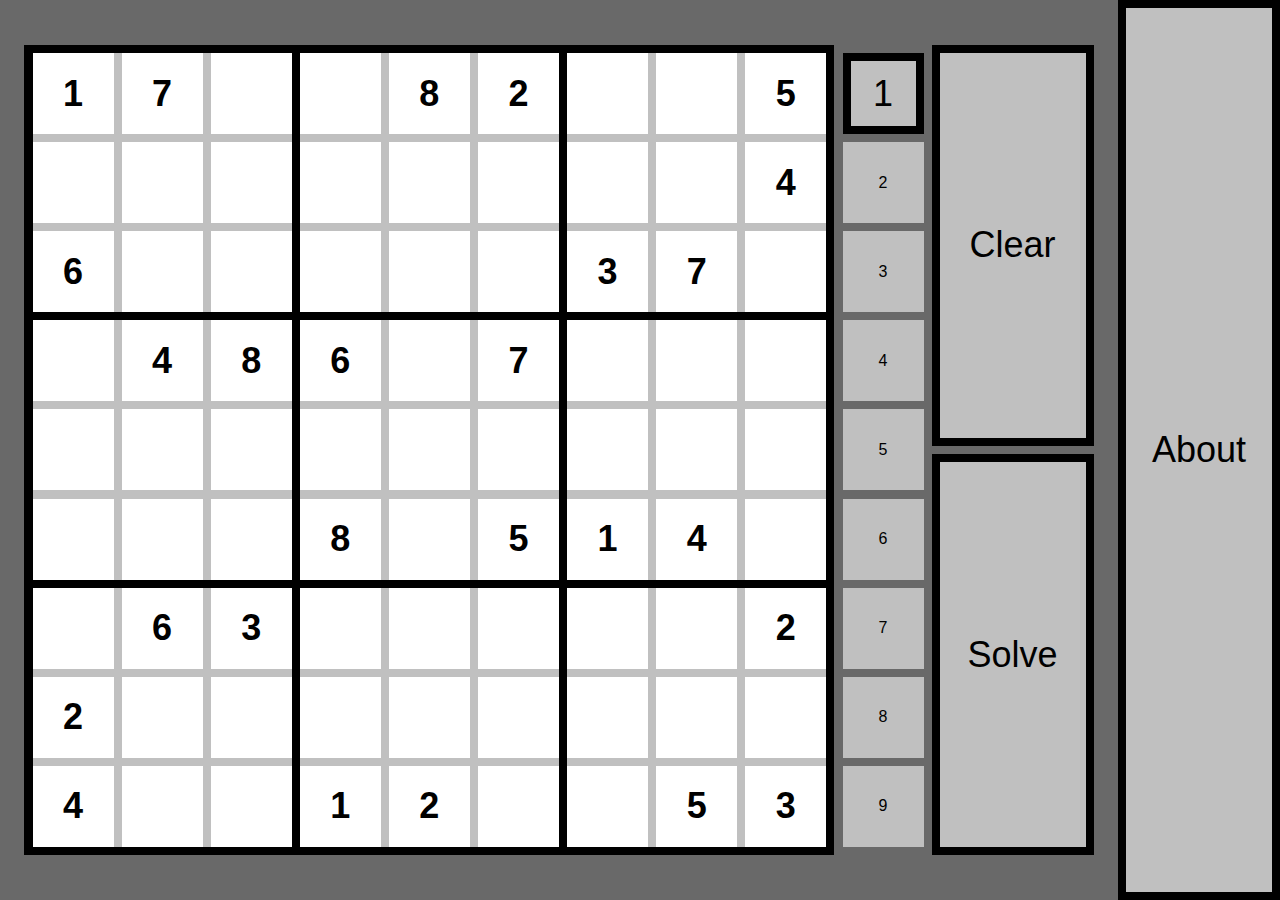
<file: index.html>
<!DOCTYPE html>
<html>
	<head>
		<title>Soduko-Solver</title>
		<meta name="viewport" content="width=device-width, initial-scale=1.0"/>
		<meta charset="utf-8"/>
		<link rel="stylesheet" href="sudoku-solver.css"/>
	</head>
	<body onresize="on_resize();">
		<div class="about-div">
			<div class="centering-div">
				<div class="orientation-div">
					<div class="sudoku-puzzle">
						<div class="sudoku-block" id="0,0">
							<button class="sudoku-square init-value" id="0,0" onclick="enter_value(this);">1</button>
							<button class="sudoku-square init-value" id="0,1" onclick="enter_value(this);">7</button>
							<button class="sudoku-square" id="0,2" onclick="enter_value(this);"></button>
							<button class="sudoku-square" id="1,0" onclick="enter_value(this);"></button>
							<button class="sudoku-square" id="1,1" onclick="enter_value(this);"></button>
							<button class="sudoku-square" id="1,2" onclick="enter_value(this);"></button>
							<button class="sudoku-square init-value" id="2,0" onclick="enter_value(this);">6</button>
							<button class="sudoku-square" id="2,1" onclick="enter_value(this);"></button>
							<button class="sudoku-square" id="2,2" onclick="enter_value(this);"></button>
						</div>
						<div class="sudoku-block" id="0,1">
							<button class="sudoku-square" id="0,3" onclick="enter_value(this);"></button>
							<button class="sudoku-square init-value" id="0,4" onclick="enter_value(this);">8</button>
							<button class="sudoku-square init-value" id="0,5" onclick="enter_value(this);">2</button>
							<button class="sudoku-square" id="1,3" onclick="enter_value(this);"></button>
							<button class="sudoku-square" id="1,4" onclick="enter_value(this);"></button>
							<button class="sudoku-square" id="1,5" onclick="enter_value(this);"></button>
							<button class="sudoku-square" id="2,3" onclick="enter_value(this);"></button>
							<button class="sudoku-square" id="2,4" onclick="enter_value(this);"></button>
							<button class="sudoku-square" id="2,5" onclick="enter_value(this);"></button>
						</div>
						<div class="sudoku-block" id="0,2">
							<button class="sudoku-square" id="0,6" onclick="enter_value(this);"></button>
							<button class="sudoku-square" id="0,7" onclick="enter_value(this);"></button>
							<button class="sudoku-square init-value" id="0,8" onclick="enter_value(this);">5</button>
							<button class="sudoku-square" id="1,6" onclick="enter_value(this);"></button>
							<button class="sudoku-square" id="1,7" onclick="enter_value(this);"></button>
							<button class="sudoku-square init-value" id="1,8" onclick="enter_value(this);">4</button>
							<button class="sudoku-square init-value" id="2,6" onclick="enter_value(this);">3</button>
							<button class="sudoku-square init-value" id="2,7" onclick="enter_value(this);">7</button>
							<button class="sudoku-square" id="2,8" onclick="enter_value(this);"></button>
						</div>
						<div class="sudoku-block" id="1,0">
							<button class="sudoku-square" id="3,0" onclick="enter_value(this);"></button>
							<button class="sudoku-square init-value" id="3,1" onclick="enter_value(this);">4</button>
							<button class="sudoku-square init-value" id="3,2" onclick="enter_value(this);">8</button>
							<button class="sudoku-square" id="4,0" onclick="enter_value(this);"></button>
							<button class="sudoku-square" id="4,1" onclick="enter_value(this);"></button>
							<button class="sudoku-square" id="4,2" onclick="enter_value(this);"></button>
							<button class="sudoku-square" id="5,0" onclick="enter_value(this);"></button>
							<button class="sudoku-square" id="5,1" onclick="enter_value(this);"></button>
							<button class="sudoku-square" id="5,2" onclick="enter_value(this);"></button>
						</div>
						<div class="sudoku-block" id="1,1">
							<button class="sudoku-square init-value" id="3,3" onclick="enter_value(this);">6</button>
							<button class="sudoku-square" id="3,4" onclick="enter_value(this);"></button>
							<button class="sudoku-square init-value" id="3,5" onclick="enter_value(this);">7</button>
							<button class="sudoku-square" id="4,3" onclick="enter_value(this);"></button>
							<button class="sudoku-square" id="4,4" onclick="enter_value(this);"></button>
							<button class="sudoku-square" id="4,5" onclick="enter_value(this);"></button>
							<button class="sudoku-square init-value" id="5,3" onclick="enter_value(this);">8</button>
							<button class="sudoku-square" id="5,4" onclick="enter_value(this);"></button>
							<button class="sudoku-square init-value" id="5,5" onclick="enter_value(this);">5</button>
						</div>
						<div class="sudoku-block" id="1,2">
							<button class="sudoku-square" id="3,6" onclick="enter_value(this);"></button>
							<button class="sudoku-square" id="3,7" onclick="enter_value(this);"></button>
							<button class="sudoku-square" id="3,8" onclick="enter_value(this);"></button>
							<button class="sudoku-square" id="4,6" onclick="enter_value(this);"></button>
							<button class="sudoku-square" id="4,7" onclick="enter_value(this);"></button>
							<button class="sudoku-square" id="4,8" onclick="enter_value(this);"></button>
							<button class="sudoku-square init-value" id="5,6" onclick="enter_value(this);">1</button>
							<button class="sudoku-square init-value" id="5,7" onclick="enter_value(this);">4</button>
							<button class="sudoku-square" id="5,8" onclick="enter_value(this);"></button>
						</div>
						<div class="sudoku-block" id="2,0">
							<button class="sudoku-square" id="6,0" onclick="enter_value(this);"></button>
							<button class="sudoku-square init-value" id="6,1" onclick="enter_value(this);">6</button>
							<button class="sudoku-square init-value" id="6,2" onclick="enter_value(this);">3</button>
							<button class="sudoku-square init-value" id="7,0" onclick="enter_value(this);">2</button>
							<button class="sudoku-square" id="7,1" onclick="enter_value(this);"></button>
							<button class="sudoku-square" id="7,2" onclick="enter_value(this);"></button>
							<button class="sudoku-square init-value" id="8,0" onclick="enter_value(this);">4</button>
							<button class="sudoku-square" id="8,1" onclick="enter_value(this);"></button>
							<button class="sudoku-square" id="8,2" onclick="enter_value(this);"></button>
						</div>
						<div class="sudoku-block" id="2,1">
							<button class="sudoku-square" id="6,3" onclick="enter_value(this);"></button>
							<button class="sudoku-square" id="6,4" onclick="enter_value(this);"></button>
							<button class="sudoku-square" id="6,5" onclick="enter_value(this);"></button>
							<button class="sudoku-square" id="7,3" onclick="enter_value(this);"></button>
							<button class="sudoku-square" id="7,4" onclick="enter_value(this);"></button>
							<button class="sudoku-square" id="7,5" onclick="enter_value(this);"></button>
							<button class="sudoku-square init-value" id="8,3" onclick="enter_value(this);">1</button>
							<button class="sudoku-square init-value" id="8,4" onclick="enter_value(this);">2</button>
							<button class="sudoku-square" id="8,5" onclick="enter_value(this);"></button>
						</div>
						<div class="sudoku-block" id="2,2">
							<button class="sudoku-square" id="6,6" onclick="enter_value(this);"></button>
							<button class="sudoku-square" id="6,7" onclick="enter_value(this);"></button>
							<button class="sudoku-square init-value" id="6,8" onclick="enter_value(this);">2</button>
							<button class="sudoku-square" id="7,6" onclick="enter_value(this);"></button>
							<button class="sudoku-square" id="7,7" onclick="enter_value(this);"></button>
							<button class="sudoku-square" id="7,8" onclick="enter_value(this);"></button>
							<button class="sudoku-square" id="8,6" onclick="enter_value(this);"></button>
							<button class="sudoku-square init-value" id="8,7" onclick="enter_value(this);">5</button>
							<button class="sudoku-square init-value" id="8,8" onclick="enter_value(this);">3</button>
						</div>
					</div>
					<div class="value-options">
						<button class="value-button-selected" id="1" onclick="value_select(this);">1</button>
						<button class="value-button-unselected" id="2" onclick="value_select(this);">2</button>
						<button class="value-button-unselected" id="3" onclick="value_select(this);">3</button>
						<button class="value-button-unselected" id="4" onclick="value_select(this);">4</button>
						<button class="value-button-unselected" id="5" onclick="value_select(this);">5</button>
						<button class="value-button-unselected" id="6" onclick="value_select(this);">6</button>
						<button class="value-button-unselected" id="7" onclick="value_select(this);">7</button>
						<button class="value-button-unselected" id="8" onclick="value_select(this);">8</button>
						<button class="value-button-unselected" id="9" onclick="value_select(this);">9</button>
					</div>
					<div id="div-action-button-layout">
						<button id="clear" class="button-action" onclick="clear_button_pressed()">Clear</button>
						<button id="solve" class="button-action" onclick="solve_button_pressed()">Solve</button>
					</div>
				</div>
			</div>
			<div id="hidden-content">
				<div id="inner-content">
					<h1>Sudoku-Solver</h1>
					<h2>Contact</h2>
					<p>
						<i>Author:</i> Steven Joshua Klickermann<br>
						<i>Email:</i> sjklickermann@gmail.com<br>
						<i>GitHub:</i> <a href="https://github.com/sjklick">https://github.com/sjklick</a>
					</p>
					<h2>License</h2>
					<p>
						This project is licensed under the terms of the GNU General Public License v3.0.
						The full project source code and license is available at <a href="https://github.com/sjklick/Sudoku-Solver">
						https://github.com/sjklick/Sudoku-Solver</a>.
					</p>
				</div>
			</div>
			<button id="about" onclick="toggle_hidden_content();">About</button>
		</div>
		<div id="loader">
			<h2 id="status">Solving...</h2>
			<div id="status-symbol" class="load-animation"></div>
			<button id="button-cancel-view" onclick="cancel_view_button_pressed(this);">Cancel</button>
		</div>
		<script src="sudoku-solver.js"></script>
	</body>
</html>
</file>
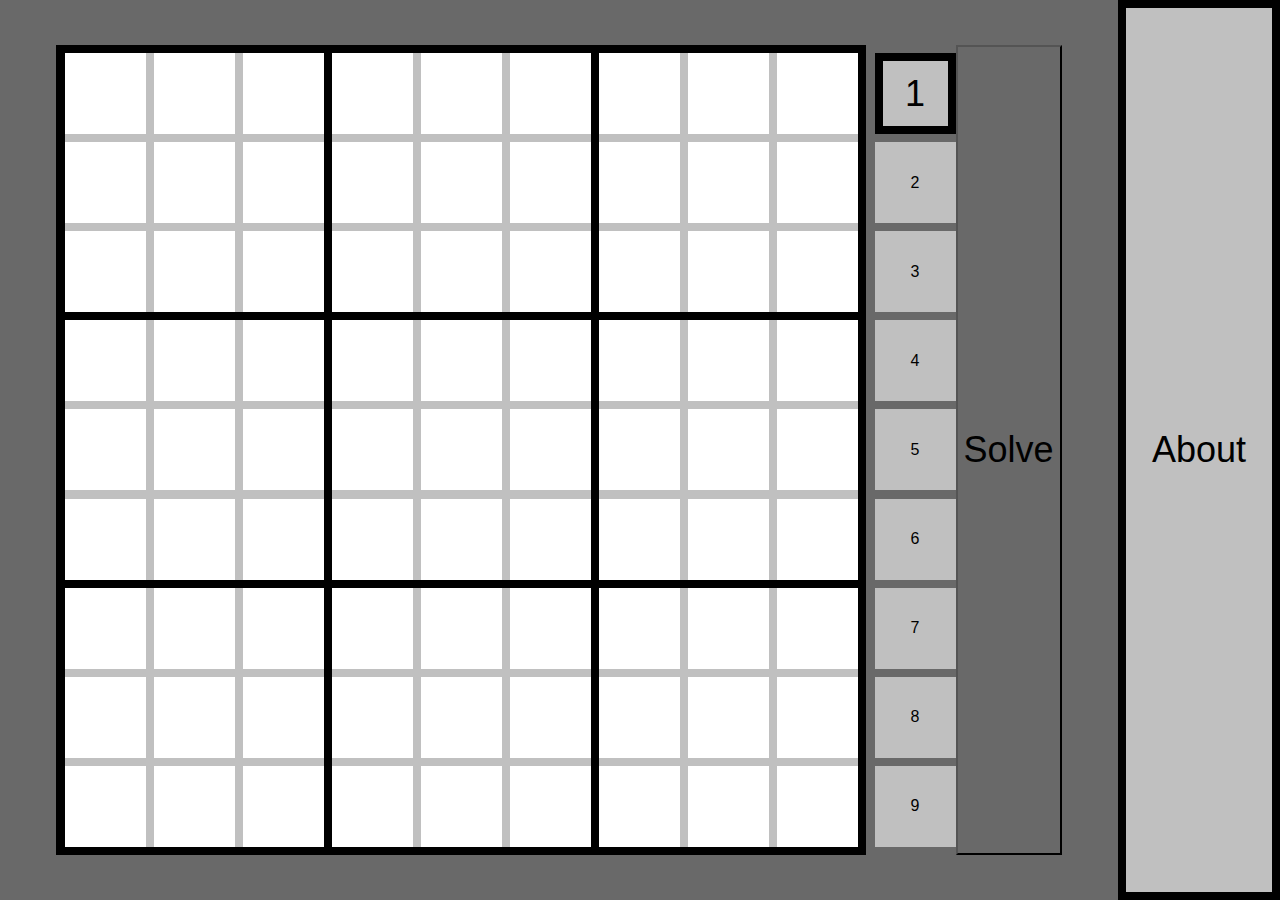
<file: sudoku-solver.html>
<!DOCTYPE html>
<html>
    <head>
        <title>Soduko-Solver</title>
        <meta name="viewport" content="width=device-width, initial-scale=1.0"/>
        <meta charset="utf-8"/>
        <link rel="stylesheet" href="sudoku-solver.css"/>
    </head>
    <body onresize="on_resize();">
        <div class="about-div">
            <div class="centering-div">
                <div class="orientation-div">
                    <div class="sudoku-puzzle">
                        <div class="sudoku-block" id="0,0">
                            <button class="sudoku-square" id="0,0" onclick="enter_value(this);"></button>
                            <button class="sudoku-square" id="0,1" onclick="enter_value(this);"></button>
                            <button class="sudoku-square" id="0,2" onclick="enter_value(this);"></button>
                            <button class="sudoku-square" id="1,0" onclick="enter_value(this);"></button>
                            <button class="sudoku-square" id="1,1" onclick="enter_value(this);"></button>
                            <button class="sudoku-square" id="1,2" onclick="enter_value(this);"></button>
                            <button class="sudoku-square" id="2,0" onclick="enter_value(this);"></button>
                            <button class="sudoku-square" id="2,1" onclick="enter_value(this);"></button>
                            <button class="sudoku-square" id="2,2" onclick="enter_value(this);"></button>
                        </div>
                        <div class="sudoku-block" id="0,1">
                            <button class="sudoku-square" id="0,3" onclick="enter_value(this);"></button>
                            <button class="sudoku-square" id="0,4" onclick="enter_value(this);"></button>
                            <button class="sudoku-square" id="0,5" onclick="enter_value(this);"></button>
                            <button class="sudoku-square" id="1,3" onclick="enter_value(this);"></button>
                            <button class="sudoku-square" id="1,4" onclick="enter_value(this);"></button>
                            <button class="sudoku-square" id="1,5" onclick="enter_value(this);"></button>
                            <button class="sudoku-square" id="2,3" onclick="enter_value(this);"></button>
                            <button class="sudoku-square" id="2,4" onclick="enter_value(this);"></button>
                            <button class="sudoku-square" id="2,5" onclick="enter_value(this);"></button>
                        </div>
                        <div class="sudoku-block" id="0,2">
                            <button class="sudoku-square" id="0,6" onclick="enter_value(this);"></button>
                            <button class="sudoku-square" id="0,7" onclick="enter_value(this);"></button>
                            <button class="sudoku-square" id="0,8" onclick="enter_value(this);"></button>
                            <button class="sudoku-square" id="1,6" onclick="enter_value(this);"></button>
                            <button class="sudoku-square" id="1,7" onclick="enter_value(this);"></button>
                            <button class="sudoku-square" id="1,8" onclick="enter_value(this);"></button>
                            <button class="sudoku-square" id="2,6" onclick="enter_value(this);"></button>
                            <button class="sudoku-square" id="2,7" onclick="enter_value(this);"></button>
                            <button class="sudoku-square" id="2,8" onclick="enter_value(this);"></button>
                        </div>
                        <div class="sudoku-block" id="1,0">
                            <button class="sudoku-square" id="3,0" onclick="enter_value(this);"></button>
                            <button class="sudoku-square" id="3,1" onclick="enter_value(this);"></button>
                            <button class="sudoku-square" id="3,2" onclick="enter_value(this);"></button>
                            <button class="sudoku-square" id="4,0" onclick="enter_value(this);"></button>
                            <button class="sudoku-square" id="4,1" onclick="enter_value(this);"></button>
                            <button class="sudoku-square" id="4,2" onclick="enter_value(this);"></button>
                            <button class="sudoku-square" id="5,0" onclick="enter_value(this);"></button>
                            <button class="sudoku-square" id="5,1" onclick="enter_value(this);"></button>
                            <button class="sudoku-square" id="5,2" onclick="enter_value(this);"></button>
                        </div>
                        <div class="sudoku-block" id="1,1">
                            <button class="sudoku-square" id="3,3" onclick="enter_value(this);"></button>
                            <button class="sudoku-square" id="3,4" onclick="enter_value(this);"></button>
                            <button class="sudoku-square" id="3,5" onclick="enter_value(this);"></button>
                            <button class="sudoku-square" id="4,3" onclick="enter_value(this);"></button>
                            <button class="sudoku-square" id="4,4" onclick="enter_value(this);"></button>
                            <button class="sudoku-square" id="4,5" onclick="enter_value(this);"></button>
                            <button class="sudoku-square" id="5,3" onclick="enter_value(this);"></button>
                            <button class="sudoku-square" id="5,4" onclick="enter_value(this);"></button>
                            <button class="sudoku-square" id="5,5" onclick="enter_value(this);"></button>
                        </div>
                        <div class="sudoku-block" id="1,2">
                            <button class="sudoku-square" id="3,6" onclick="enter_value(this);"></button>
                            <button class="sudoku-square" id="3,7" onclick="enter_value(this);"></button>
                            <button class="sudoku-square" id="3,8" onclick="enter_value(this);"></button>
                            <button class="sudoku-square" id="4,6" onclick="enter_value(this);"></button>
                            <button class="sudoku-square" id="4,7" onclick="enter_value(this);"></button>
                            <button class="sudoku-square" id="4,8" onclick="enter_value(this);"></button>
                            <button class="sudoku-square" id="5,6" onclick="enter_value(this);"></button>
                            <button class="sudoku-square" id="5,7" onclick="enter_value(this);"></button>
                            <button class="sudoku-square" id="5,8" onclick="enter_value(this);"></button>
                        </div>
                        <div class="sudoku-block" id="2,0">
                            <button class="sudoku-square" id="6,0" onclick="enter_value(this);"></button>
                            <button class="sudoku-square" id="6,1" onclick="enter_value(this);"></button>
                            <button class="sudoku-square" id="6,2" onclick="enter_value(this);"></button>
                            <button class="sudoku-square" id="7,0" onclick="enter_value(this);"></button>
                            <button class="sudoku-square" id="7,1" onclick="enter_value(this);"></button>
                            <button class="sudoku-square" id="7,2" onclick="enter_value(this);"></button>
                            <button class="sudoku-square" id="8,0" onclick="enter_value(this);"></button>
                            <button class="sudoku-square" id="8,1" onclick="enter_value(this);"></button>
                            <button class="sudoku-square" id="8,2" onclick="enter_value(this);"></button>
                        </div>
                        <div class="sudoku-block" id="2,1">
                            <button class="sudoku-square" id="6,3" onclick="enter_value(this);"></button>
                            <button class="sudoku-square" id="6,4" onclick="enter_value(this);"></button>
                            <button class="sudoku-square" id="6,5" onclick="enter_value(this);"></button>
                            <button class="sudoku-square" id="7,3" onclick="enter_value(this);"></button>
                            <button class="sudoku-square" id="7,4" onclick="enter_value(this);"></button>
                            <button class="sudoku-square" id="7,5" onclick="enter_value(this);"></button>
                            <button class="sudoku-square" id="8,3" onclick="enter_value(this);"></button>
                            <button class="sudoku-square" id="8,4" onclick="enter_value(this);"></button>
                            <button class="sudoku-square" id="8,5" onclick="enter_value(this);"></button>
                        </div>
                        <div class="sudoku-block" id="2,2">
                            <button class="sudoku-square" id="6,6" onclick="enter_value(this);"></button>
                            <button class="sudoku-square" id="6,7" onclick="enter_value(this);"></button>
                            <button class="sudoku-square" id="6,8" onclick="enter_value(this);"></button>
                            <button class="sudoku-square" id="7,6" onclick="enter_value(this);"></button>
                            <button class="sudoku-square" id="7,7" onclick="enter_value(this);"></button>
                            <button class="sudoku-square" id="7,8" onclick="enter_value(this);"></button>
                            <button class="sudoku-square" id="8,6" onclick="enter_value(this);"></button>
                            <button class="sudoku-square" id="8,7" onclick="enter_value(this);"></button>
                            <button class="sudoku-square" id="8,8" onclick="enter_value(this);"></button>
                        </div>
                    </div>
                    <div class="value-options">
                        <button class="value-button-selected" id="1" onclick="value_select(this);">1</button>
                        <button class="value-button-unselected" id="2" onclick="value_select(this);">2</button>
                        <button class="value-button-unselected" id="3" onclick="value_select(this);">3</button>
                        <button class="value-button-unselected" id="4" onclick="value_select(this);">4</button>
                        <button class="value-button-unselected" id="5" onclick="value_select(this);">5</button>
                        <button class="value-button-unselected" id="6" onclick="value_select(this);">6</button>
                        <button class="value-button-unselected" id="7" onclick="value_select(this);">7</button>
                        <button class="value-button-unselected" id="8" onclick="value_select(this);">8</button>
                        <button class="value-button-unselected" id="9" onclick="value_select(this);">9</button>
                    </div>
                    <button id="clear-solve" onclick="action_button_pressed();">Solve</button>
                </div>
            </div>
            <div id="hidden-content">
                <div id="inner-content">
                    <h1>Sudoku-Solver</h1>
                    <h2>Contact</h2>
                    <p>
                        <i>Author</i>: Steven Joshua Klickermann<br>
                        <i>Email</i>: sjklickermann@gmail.com<br>
                        <i>GitHub</i>: <a href="https://github.com/sjklick">https://github.com/sjklick</a>
                    </p>
                    <h2>License</h2>
                    <p>
                        This project is licensed under the terms of the GNU General Public License v3.0.
                        The full project source code and license is available at <a href="https://github.com/sjklick/Sudoku-Solver">
                        https://github.com/sjklick/Sudoku-Solver</a>.
                    </p>
                </div>
            </div>
            <button id="about" onclick="toggle_hidden_content();">About</button>
        </div>
        <script src="sudoku-solver.js"></script>
    </body>
</html>
</file>
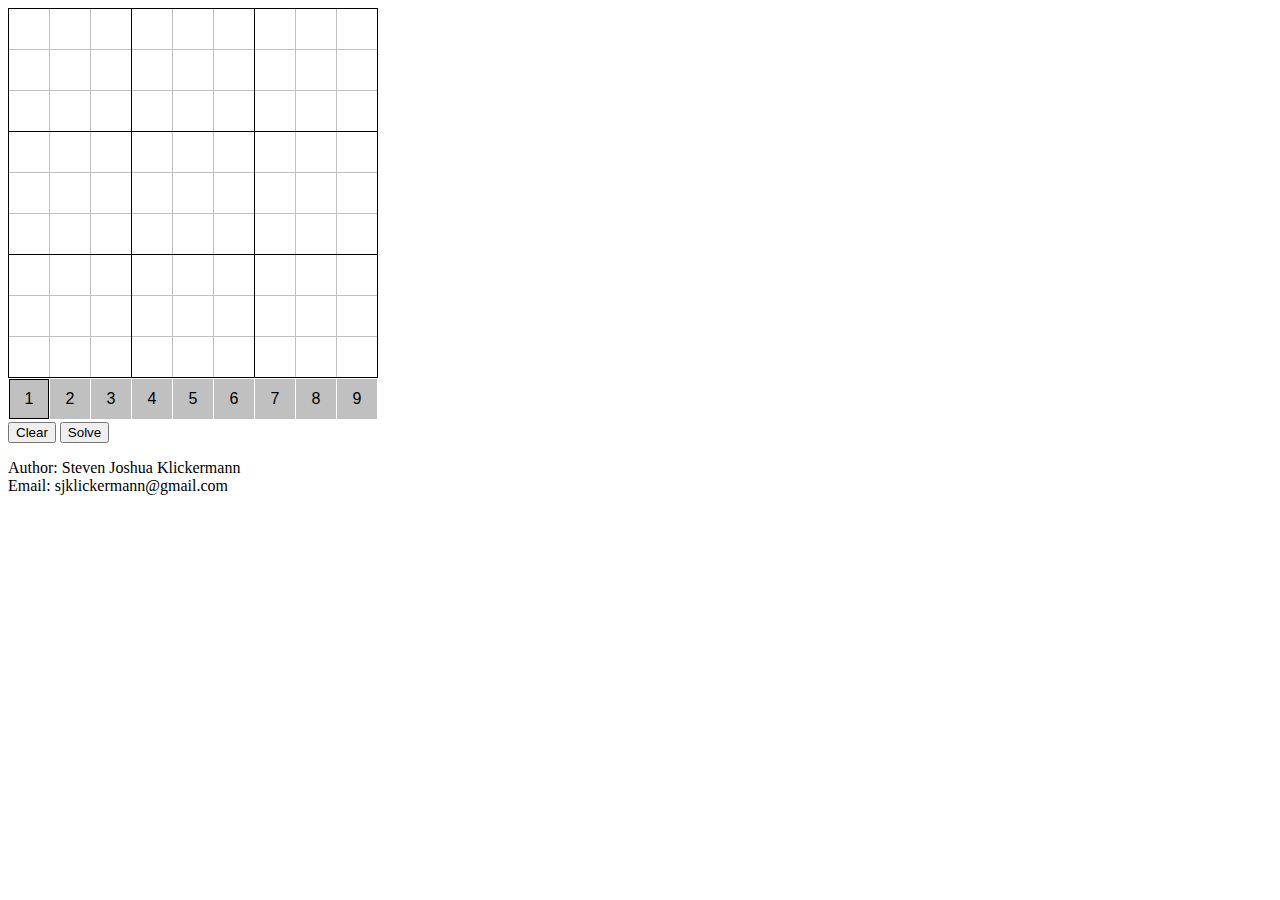
<file: web_solver.html>
<!DOCTYPE html>
<html>
    <head>
        <title>Soduko-Solver</title>
        <style>
            .sudoku-puzzle {
                background-color: black;
                width: 368px;
                height: 368px;
                display: grid;
                grid-template-columns: 122px 122px 122px;
                grid-template-rows: 122px 122px 122px;
                grid-column-gap: 1px;
                grid-row-gap: 1px;
                padding: 1px;
            }
            .sudoku-square {
                background-color: white;
                color: black;
                font-size: 16px;
                width: 40px;
                height: 40px;
                border: none;
            }
            .sudoku-block {
                background-color: #c0c0c0; /* HTML Silver */
                width: 122px;
                height: 122px;
                display: grid;
                grid-template-columns: 40px 40px 40px;
                grid-template-rows: 40px 40px 40px;
                grid-column-gap: 1px;
                grid-row-gap: 1px;
            }
            .value-options {
                width: 368px;
                height: 42px;
                display: grid;
                grid-template-columns: 40px 40px 40px 40px 40px 40px 40px 40px 40px;
                grid-column-gap: 1px;
                padding: 1px;
            }
            .value-button-unselected {
                border: none;
                background-color: #c0c0c0; /* HTML Silver */
                color: black;
                font-size: 16px;
                width: 40px;
                height: 40px;
            }
            .value-button-selected {
                border: 1px solid black;
                background-color: #c0c0c0; /* HTML Silver */
                color: black;
                font-size: 16px;
                width: 40px;
                height: 40px;
            }
        </style>
    </head>
    <body>
        <div class="sudoku-puzzle">
            <div class="sudoku-block" id="0,0">
                <button class="sudoku-square" id="0,0" onclick="enter_value(this);"></button>
                <button class="sudoku-square" id="0,1" onclick="enter_value(this);"></button>
                <button class="sudoku-square" id="0,2" onclick="enter_value(this);"></button>
                <button class="sudoku-square" id="1,0" onclick="enter_value(this);"></button>
                <button class="sudoku-square" id="1,1" onclick="enter_value(this);"></button>
                <button class="sudoku-square" id="1,2" onclick="enter_value(this);"></button>
                <button class="sudoku-square" id="2,0" onclick="enter_value(this);"></button>
                <button class="sudoku-square" id="2,1" onclick="enter_value(this);"></button>
                <button class="sudoku-square" id="2,2" onclick="enter_value(this);"></button>
            </div>
            <div class="sudoku-block" id="0,1">
                <button class="sudoku-square" id="0,3" onclick="enter_value(this);"></button>
                <button class="sudoku-square" id="0,4" onclick="enter_value(this);"></button>
                <button class="sudoku-square" id="0,5" onclick="enter_value(this);"></button>
                <button class="sudoku-square" id="1,3" onclick="enter_value(this);"></button>
                <button class="sudoku-square" id="1,4" onclick="enter_value(this);"></button>
                <button class="sudoku-square" id="1,5" onclick="enter_value(this);"></button>
                <button class="sudoku-square" id="2,3" onclick="enter_value(this);"></button>
                <button class="sudoku-square" id="2,4" onclick="enter_value(this);"></button>
                <button class="sudoku-square" id="2,5" onclick="enter_value(this);"></button>
            </div>
            <div class="sudoku-block" id="0,2">
                <button class="sudoku-square" id="0,6" onclick="enter_value(this);"></button>
                <button class="sudoku-square" id="0,7" onclick="enter_value(this);"></button>
                <button class="sudoku-square" id="0,8" onclick="enter_value(this);"></button>
                <button class="sudoku-square" id="1,6" onclick="enter_value(this);"></button>
                <button class="sudoku-square" id="1,7" onclick="enter_value(this);"></button>
                <button class="sudoku-square" id="1,8" onclick="enter_value(this);"></button>
                <button class="sudoku-square" id="2,6" onclick="enter_value(this);"></button>
                <button class="sudoku-square" id="2,7" onclick="enter_value(this);"></button>
                <button class="sudoku-square" id="2,8" onclick="enter_value(this);"></button>
            </div>
            <div class="sudoku-block" id="1,0">
                <button class="sudoku-square" id="3,0" onclick="enter_value(this);"></button>
                <button class="sudoku-square" id="3,1" onclick="enter_value(this);"></button>
                <button class="sudoku-square" id="3,2" onclick="enter_value(this);"></button>
                <button class="sudoku-square" id="4,0" onclick="enter_value(this);"></button>
                <button class="sudoku-square" id="4,1" onclick="enter_value(this);"></button>
                <button class="sudoku-square" id="4,2" onclick="enter_value(this);"></button>
                <button class="sudoku-square" id="5,0" onclick="enter_value(this);"></button>
                <button class="sudoku-square" id="5,1" onclick="enter_value(this);"></button>
                <button class="sudoku-square" id="5,2" onclick="enter_value(this);"></button>
            </div>
            <div class="sudoku-block" id="1,1">
                <button class="sudoku-square" id="3,3" onclick="enter_value(this);"></button>
                <button class="sudoku-square" id="3,4" onclick="enter_value(this);"></button>
                <button class="sudoku-square" id="3,5" onclick="enter_value(this);"></button>
                <button class="sudoku-square" id="4,3" onclick="enter_value(this);"></button>
                <button class="sudoku-square" id="4,4" onclick="enter_value(this);"></button>
                <button class="sudoku-square" id="4,5" onclick="enter_value(this);"></button>
                <button class="sudoku-square" id="5,3" onclick="enter_value(this);"></button>
                <button class="sudoku-square" id="5,4" onclick="enter_value(this);"></button>
                <button class="sudoku-square" id="5,5" onclick="enter_value(this);"></button>
            </div>
            <div class="sudoku-block" id="1,2">
                <button class="sudoku-square" id="3,6" onclick="enter_value(this);"></button>
                <button class="sudoku-square" id="3,7" onclick="enter_value(this);"></button>
                <button class="sudoku-square" id="3,8" onclick="enter_value(this);"></button>
                <button class="sudoku-square" id="4,6" onclick="enter_value(this);"></button>
                <button class="sudoku-square" id="4,7" onclick="enter_value(this);"></button>
                <button class="sudoku-square" id="4,8" onclick="enter_value(this);"></button>
                <button class="sudoku-square" id="5,6" onclick="enter_value(this);"></button>
                <button class="sudoku-square" id="5,7" onclick="enter_value(this);"></button>
                <button class="sudoku-square" id="5,8" onclick="enter_value(this);"></button>
            </div>
            <div class="sudoku-block" id="2,0">
                <button class="sudoku-square" id="6,0" onclick="enter_value(this);"></button>
                <button class="sudoku-square" id="6,1" onclick="enter_value(this);"></button>
                <button class="sudoku-square" id="6,2" onclick="enter_value(this);"></button>
                <button class="sudoku-square" id="7,0" onclick="enter_value(this);"></button>
                <button class="sudoku-square" id="7,1" onclick="enter_value(this);"></button>
                <button class="sudoku-square" id="7,2" onclick="enter_value(this);"></button>
                <button class="sudoku-square" id="8,0" onclick="enter_value(this);"></button>
                <button class="sudoku-square" id="8,1" onclick="enter_value(this);"></button>
                <button class="sudoku-square" id="8,2" onclick="enter_value(this);"></button>
            </div>
            <div class="sudoku-block" id="2,1">
                <button class="sudoku-square" id="6,3" onclick="enter_value(this);"></button>
                <button class="sudoku-square" id="6,4" onclick="enter_value(this);"></button>
                <button class="sudoku-square" id="6,5" onclick="enter_value(this);"></button>
                <button class="sudoku-square" id="7,3" onclick="enter_value(this);"></button>
                <button class="sudoku-square" id="7,4" onclick="enter_value(this);"></button>
                <button class="sudoku-square" id="7,5" onclick="enter_value(this);"></button>
                <button class="sudoku-square" id="8,3" onclick="enter_value(this);"></button>
                <button class="sudoku-square" id="8,4" onclick="enter_value(this);"></button>
                <button class="sudoku-square" id="8,5" onclick="enter_value(this);"></button>
            </div>
            <div class="sudoku-block" id="2,2">
                <button class="sudoku-square" id="6,6" onclick="enter_value(this);"></button>
                <button class="sudoku-square" id="6,7" onclick="enter_value(this);"></button>
                <button class="sudoku-square" id="6,8" onclick="enter_value(this);"></button>
                <button class="sudoku-square" id="7,6" onclick="enter_value(this);"></button>
                <button class="sudoku-square" id="7,7" onclick="enter_value(this);"></button>
                <button class="sudoku-square" id="7,8" onclick="enter_value(this);"></button>
                <button class="sudoku-square" id="8,6" onclick="enter_value(this);"></button>
                <button class="sudoku-square" id="8,7" onclick="enter_value(this);"></button>
                <button class="sudoku-square" id="8,8" onclick="enter_value(this);"></button>
            </div>
        </div>
        <div class="value-options">
            <button class="value-button-selected" id="1" onclick="value_select(this);">1</button>
            <button class="value-button-unselected" id="2" onclick="value_select(this);">2</button>
            <button class="value-button-unselected" id="3" onclick="value_select(this);">3</button>
            <button class="value-button-unselected" id="4" onclick="value_select(this);">4</button>
            <button class="value-button-unselected" id="5" onclick="value_select(this);">5</button>
            <button class="value-button-unselected" id="6" onclick="value_select(this);">6</button>
            <button class="value-button-unselected" id="7" onclick="value_select(this);">7</button>
            <button class="value-button-unselected" id="8" onclick="value_select(this);">8</button>
            <button class="value-button-unselected" id="9" onclick="value_select(this);">9</button>
        </div>
        <button id="clear" onclick="clear_grid();">Clear</button>
        <button id="solve" onclick="solve();">Solve</button>
        <p>
            Author: Steven Joshua Klickermann<br>
            Email: sjklickermann@gmail.com
        </p>
        <script type="text/javascript">
            var value_selection = 1;

            function clear_grid() {
                var sudoku_square = document.getElementsByClassName("sudoku-square");
                var square_index;
                for (square_index=0; square_index< 9*9; square_index++) {
                    sudoku_square[square_index].innerText = "";
                }
            }

            function value_select(value_button) {
                document.getElementsByClassName("value-button-selected")[0].className = "value-button-unselected";
                value_button.className = "value-button-selected";
                value_selection = parseInt(value_button.id);
            }

            function enter_value(sudoku_square) {
                if (sudoku_square.innerText == "") {
                    sudoku_square.innerText = value_selection.toString();
                } else {
                    sudoku_square.innerText = "";
                }
            }

            function get_initial_options() {
                var row, column,value;
                var row_options = [];
                for (row=0; row<9; row++) {
                    row_options[row] = [];
                    for (value=1; value<10; value++) {
                        row_options[row].push(parseInt(value));
                    }
                }
                var column_options = [];
                for (column=0; column<9; column++) {
                    column_options[column] = [];
                    for (value=1; value<10; value++) {
                        column_options[column].push(parseInt(value));
                    }
                }
                var block_options = [];
                for (row=0; row<3; row++) {
                    block_options[row] = [];
                    for (column=0; column<3; column++) {
                        block_options[row][column] = [];
                        for (value=1; value<10; value++) {
                            block_options[row][column].push(parseInt(value));
                        }
                    }
                }
                var square_options = [];
                for (row=0; row<9; row++) {
                    square_options[row] = [];
                    for (column=0; column<9; column++) {
                        square_options[row][column] = [];
                        for (value=1; value<10; value++) {
                            square_options[row][column].push(parseInt(value));
                        }
                    }
                }
                return {
                    row: row_options,
                    column: column_options,
                    block: block_options,
                    square: square_options
                };
            }

            function update_options(options, puzzle) {
                var row, column, block_row, block_column, value, array_index;
                for (row=0; row<9; row++) {
                    for (column=0; column<9; column++) {
                        value = puzzle[row][column];
                        if (value != "") {
                            for (array_index=0; array_index<options.row[row].length; array_index++) {
                                if (options.row[row][array_index] == value) {
                                    options.row[row].splice(array_index, 1);
                                    break;
                                }
                            }
                            for (array_index=0; array_index<options.column[column].length; array_index++) {
                                if (options.column[column][array_index] == value) {
                                    options.column[column].splice(array_index, 1);
                                    break;
                                }
                            }
                            block_row = Math.trunc(row/3);
                            block_column = Math.trunc(column/3);
                            for (array_index=0; array_index<options.block[block_row][block_column].length; array_index++) {
                                if (options.block[block_row][block_column][array_index] == value) {
                                    options.block[block_row][block_column].splice(array_index, 1);
                                    break;
                                }
                            }
                        }
                    }
                }
                var is_row_option, is_column_option, is_block_option, option_index;
                for (row=0; row<9; row++) {
                    for (column=0; column<9; column++) {
                        block_row = Math.trunc(row/3);
                        block_column = Math.trunc(column/3);
                        for (value=1; value<10; value++) {
                            is_row_option = false;
                            for (option_index=0; option_index<options.row[row].length; option_index++) {
                                if (options.row[row][option_index] == value.toString()) {
                                    is_row_option = true;
                                    break;
                                }
                            }
                            is_column_option = false;
                            for (option_index=0; option_index<options.column[column].length; option_index++) {
                                if (options.column[column][option_index] == value.toString()) {
                                    is_column_option = true;
                                    break;
                                }
                            }
                            is_block_option = false;
                            for (option_index=0; option_index<options.block[block_row][block_column].length; option_index++) {
                                if (options.block[block_row][block_column][option_index] == value.toString()) {
                                    is_block_option = true;
                                    break;
                                }
                            }
                            if (!(is_row_option && is_column_option && is_block_option)) {
                                for (array_index=0; array_index<options.square[row][column].length; array_index++) {
                                    if (options.square[row][column][array_index] == value.toString()) {
                                        options.square[row][column].splice(array_index, 1);
                                        break;
                                    }
                                }
                            }
                        }
                    }
                }
                for (row=0; row<9; row++) {
                    for (column=0; column<9; column++) {
                        value = puzzle[row][column];
                        if (value != "") {
                            options.square[row][column] = [];
                            options.square[row][column].push(value);
                        }
                    }
                }
            }

            function update_solution(options, puzzle) {         
                var row, column, modified;
                modified = false;
                for (row=0; row<9; row++) {
                    for (column=0; column<9; column++) {
                        if (options.square[row][column].length == 1) {
                            if (puzzle[row][column] == "") {
                                puzzle[row][column] = options.square[row][column][0];
                                modified = true;
                            }
                        }
                    }
                }
                return modified;
            }

            function print_options(options) {
                var row, column, console_str, index;
                for (row=0; row<9; row++) {
                    console_str="row["+row.toString()+"]:";
                    for (index=0; index<options.row[row].length; index++) {
                        console_str=console_str+" "+options.row[row][index];
                    }
                    console.log(console_str);
                }
                for (column=0; column<9; column++) {
                    console_str="column["+column.toString()+"]:";
                    for (index=0; index<options.column[column].length; index++) {
                        console_str=console_str+" "+options.column[column][index];
                    }
                    console.log(console_str);
                }
                for (row=0; row<3; row++) {
                    for (column=0; column<3; column++) {
                        console_str="block["+row.toString()+"]["+column.toString()+"]:";
                        for (index=0; index<options.block[row][column].length; index++) {
                            console_str=console_str+" "+options.block[row][column][index];
                        }
                        console.log(console_str);
                    }
                }
                for (row=0; row<9; row++) {
                    for (column=0; column<9; column++) {
                        console_str="square["+row.toString()+"]["+column.toString()+"]:";
                        for (index=0; index<options.square[row][column].length; index++) {
                            console_str=console_str+" "+options.square[row][column][index];
                        }
                        console.log(console_str);
                    }
                }
            }

            function solve() {
                var grid = [];
                var row, column;
                for (row=0; row<9; row++) {
                    grid[row] = [];
                }
                var sudoku_square = document.getElementsByClassName("sudoku-square");
                var square_index, id_string;
                for (square_index=0; square_index<9*9; square_index++) {
                    id_string = sudoku_square[square_index].id;
                    row = parseInt(id_string[0]);
                    column = parseInt(id_string[2]);
                    grid[row][column] = sudoku_square[square_index].innerText;
                }
                option = get_initial_options();             
                var keep_iterating = true;
                while (keep_iterating) {
                    update_options(option, grid);
                    keep_iterating = update_solution(option, grid);
                }
                for (square_index=0; square_index<9*9; square_index++) {
                    id_string = sudoku_square[square_index].id;
                    row = parseInt(id_string[0]);
                    column = parseInt(id_string[2]);
                    sudoku_square[square_index].innerText = grid[row][column];
                }
            }
        </script>
    </body>
</html>
</file>
<file: sudoku-solver.css>
:root {
	--puzzle: 90vmin;
	--square: calc(0.10*var(--puzzle));
	--gap: calc(0.01*var(--puzzle));
	--border: var(--gap);
	--block: calc(3*var(--square) + 2*var(--gap));
	--font-size: 4vmin;
}

* {
	box-sizing: border-box;
	background-color: #696969; /* Dark Gray */
	font-size: var(--font-size);
}

body {
	margin: 0;
	padding: 0;
}

#hidden-content {
	display: block;
	background-color: #909090;
	position: absolute;
	z-index: 1000;
	width: 0;
	height: 0;
	overflow: hidden;
}

#loader {
	display: flex;
	justify-content: center;
	align-items: center;
	flex-direction: column;
	background-color: #909090;
	position: absolute;
	z-index: 1100;
	top: 0;
	left: 0;
	width: 100vw;
	height: 100vh;
	visibility: hidden;
}

#status {
	margin: 0;
	padding: 0;
}

.load-animation {
	width: 40vmin;
	height: 40vmin;
	border: 3vmin solid #c0c0c0; /* HTML Silver */
	border-top: 3vmin solid olive;
	border-right: 3vmin solid yellow;
	border-bottom: 3vmin solid olive;
	border-left: 3vmin solid yellow;
	border-radius: 50%;
	background-color: #909090;
	animation: spin 1.5s linear infinite;
	margin-top: 5vmin;
	margin-bottom: 5vmin;
}

.view-animation {
	display: flex;
	align-items: center;
	justify-content: center;
	width: 40vmin;
	height: 40vmin;
	background-color: #909090;
	text-align: center;
	color: green;
	font-size: 40vmin;
	animation: glow-green 1.5s linear infinite;
	margin-top: 5vmin;
	margin-bottom: 5vmin;
}

.edit-animation {
	display: flex;
	align-items: center;
	justify-content: center;
	width: 40vmin;
	height: 40vmin;
	background-color: #909090;
	text-align: center;
	color: maroon;
	font-size: 40vmin;
	animation: glow-red 1.5s linear infinite;
	margin-top: 5vmin;
	margin-bottom: 5vmin;
}

@keyframes spin {
	0% { transform: rotate(0deg); }
	100% { transform: rotate(360deg); }
}

@keyframes glow-green {
	0% { color: green; }
	50% { color: lime; }
	100% { color: green; }
}

@keyframes glow-red {
	0% { color: maroon; }
	50% { color: red; }
	100% { color: maroon; }
}

#inner-content {
	background-color: #909090;
	opacity: 1;
	margin: var(--square) var(--square);
}

.about-div {
	display: flex;
	width: 100vw;
	height: 100vh;
	position: relative;
}

.centering-div {
	display: block;
	z-index: 1;
}

.sudoku-puzzle {
	background-color: black;
	display: grid;
	width: var(--puzzle);
	height: var(--puzzle);
	grid-template-columns: repeat(3, var(--block));
	grid-template-rows: repeat(3, var(--block));
	grid-column-gap: var(--gap);
	grid-row-gap: var(--gap);
	padding: var(--gap);
}

.sudoku-square {
	background-color: white;
	color: black;
	border: none;
	width: var(--square);
	height: var(--square);
	font-weight: normal;
}

.init-value {
	font-weight: bold;
}

.sudoku-block {
	background-color: #c0c0c0; /* HTML Silver */
	display: grid;
	width: var(--block);
	height: var(--block);
	grid-template-columns: repeat(3, var(--square));
	grid-template-rows: repeat(3, var(--square));
	grid-column-gap: var(--gap);
	grid-row-gap: var(--gap);
}

.value-options {
	display: grid;
	padding: var(--gap);
}

.value-button-unselected {
	border: none;
	background-color: #c0c0c0; /* HTML Silver */
	color: black;
	font-size: 16px;
	width: var(--square);
	height: var(--square);
}

.value-button-selected {
	border: var(--border) solid black;
	background-color: #c0c0c0; /* HTML Silver */
	color: black;
	width: var(--square);
	height: var(--square);
}

.button-action {
	border: var(--border) solid black;
	background-color: #c0c0c0; /* HTML Silver */
	color: black;
}

#button-cancel-view {
	border: var(--border) solid black;
	background-color: #c0c0c0; /* HTML Silver */
	color: black;
	width: 40vmin;
	height: 15vmin;
}

#about {
	border: var(--border) solid black;
	background-color: #c0c0c0; /* HTML Silver */
	color: black;
	z-index: 1;
}

h1 {
	font-size: calc(2*var(--font-size));
}

h1, h2, p, a, i {
	background-color: #909090;
}

@media only screen and (orientation: portrait) {
	.about-div {
		flex-direction: column;
	}

	.centering-div {
		width: var(--puzzle);
		margin-top: auto;
		margin-bottom: auto;
		margin-left: 5vw;
		margin-right: 5vw;
	}

	.orientation-div {
		display: block;
	}

	.value-options {
		width: var(--puzzle);
		height: calc(var(--square) + var(--gap));
		grid-template-columns: repeat(9, var(--square));
		grid-column-gap: var(--gap);
		padding-bottom: 0;
	}

	#inner-content {
		width: calc(100vw - 2*var(--square));
		height: calc(100vh - 4*var(--square));
	}

	#div-action-button-layout {
		width: var(--puzzle);
		display: flex;
		flex-direction: row;
		justify-content: space-between;
	}

	.button-action {
		width: calc(var(--puzzle)/2 - var(--gap)/2);
		height: calc(2*var(--square));
		margin-top: var(--gap);
	}

	#about {
		width: 100vw;
		height: calc(2*var(--square));
	}
}

@media only screen and (orientation: landscape) {
	.centering-div {
		margin-top: 5vh;
		margin-bottom: 5vh;
		margin-left: auto;
		margin-right: auto;
	}

	.orientation-div {
		display: flex;
	}

	.value-options {
		width: calc(var(--square) + var(--gap));
		height: var(--puzzle);
		grid-template-rows: repeat(9, var(--square));
		grid-row-gap: var(--gap);
		padding-right: 0;
	}

	#inner-content {
		width: calc(100vw - 4*var(--square));
		height: calc(100vh - 2*var(--square));
	}

	#div-action-button-layout {
		height: var(--puzzle);
		display: flex;
		flex-direction: column;
		justify-content: space-between;
	}

	.button-action {
		width: calc(2*var(--square));
		height: calc(var(--puzzle)/2 - var(--gap)/2);
		margin-left: var(--gap);
	}

	#about {
		width: calc(2*var(--square));
		height: 100vh;
	}
}
</file>
